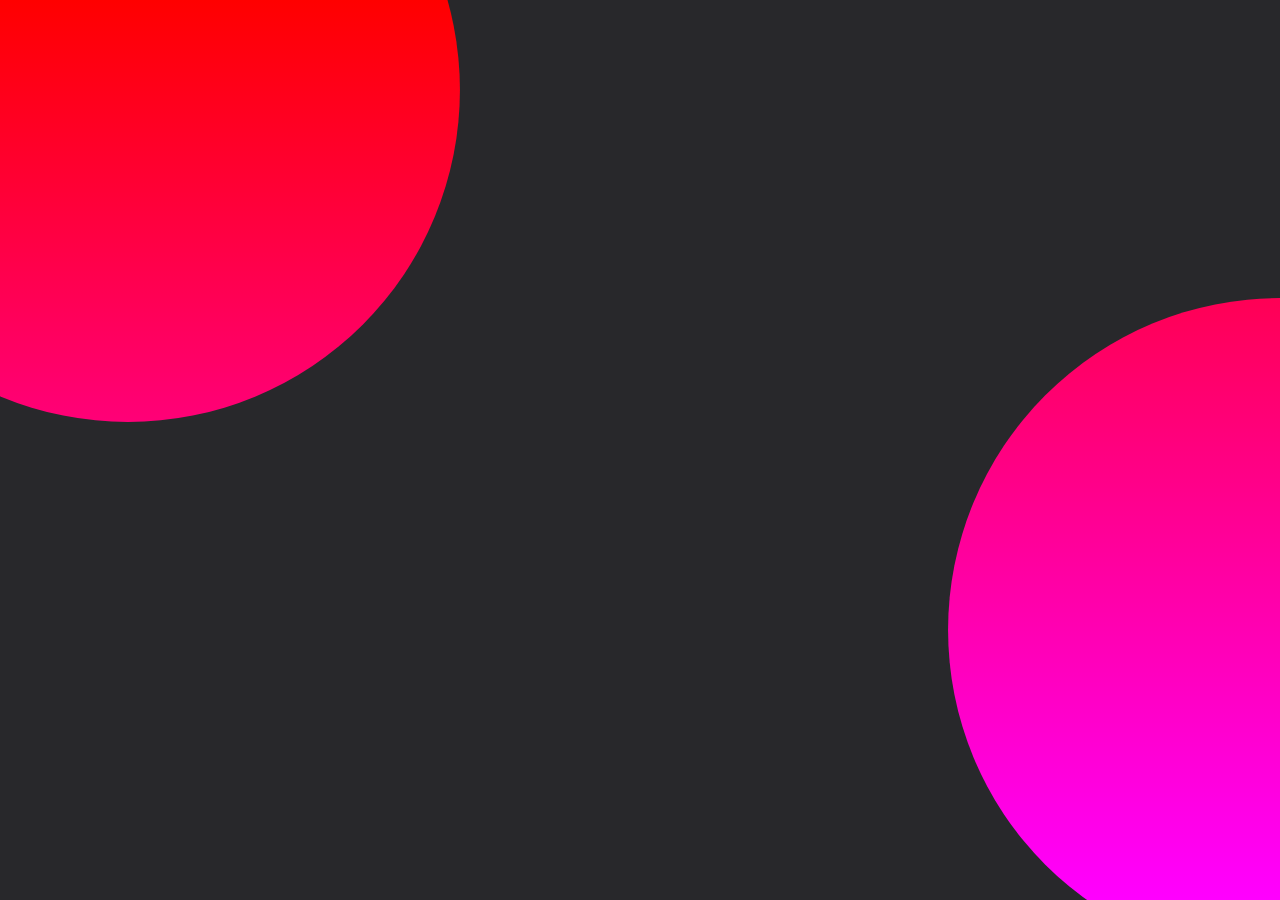
<file: googleLogIn.html>
<html lang="en">
  <head>
    <meta charset="utf-8">
    <meta name="viewport" content="width=device-width, initial-scale=1.0">
    <meta name="google-signin-scope" content="profile email">
    <meta name="google-signin-client_id" content="359081627020-bq6oelf06u1gjq9ugfnpeerehp52nekt.apps.googleusercontent.com">
    <link href="https://cdn.jsdelivr.net/npm/bootstrap@5.0.2/dist/css/bootstrap.min.css" rel="stylesheet" integrity="sha384-EVSTQN3/azprG1Anm3QDgpJLIm9Nao0Yz1ztcQTwFspd3yD65VohhpuuCOmLASjC" crossorigin="anonymous">
    <meta name="description" content="Sign In / Sign Up along with Social Media Integration">
    <meta name="author" content="Baruni Priya T S">
    <link rel="stylesheet" href="css/googleLogIn.css">
    <link rel="shortcut icon" href="img/TitleLogo.svg">
  </head>
  
  <body>
  
  <script src="https://apis.google.com/js/platform.js" async defer></script>
  <script src="https://cdn.jsdelivr.net/npm/bootstrap@5.0.2/dist/js/bootstrap.bundle.min.js" integrity="sha384-MrcW6ZMFYlzcLA8Nl+NtUVF0sA7MsXsP1UyJoMp4YLEuNSfAP+JcXn/tWtIaxVXM" crossorigin="anonymous"></script>
  <script src="https://ajax.googleapis.com/ajax/libs/jquery/3.5.1/jquery.min.js"></script>

  <section>
    <div class="container">
      <div class="g-signin2" data-onsuccess="onSignIn"></div>
    </div>
  </section>
  
    <div class="data" style="display: none;">
      <div class="container">
        <div class="card">
          <div class="content">
            <div class="imgBx">
                <img id="image" class="rounded-circle" width="100px" height="100px"/>
            </div>
          </div>
          <ul class="sci">
            <li style="--i:1">
              <p class="name">Name: <span id="name"></span></p>
              <p class="email">Email: <span id="email"></span></p>
              <input type="submit" value="Sign Out" class="btn solid" onclick="signOut();">
            </li>
          </ul>
        </div>
      </div>
    </div>

  </body>
  <script src="js/vanilla-tilt.js"></script>
  <script type="text/javascript">
    VanillaTilt.init(document.querySelector(".data"), {
      max: 25,
      speed: 400
    });
  </script>
  <script src="js/googleLogIn.js"></script>
</html>
</file>
<file: css/googleLogIn.css>
@import url('https://fonts.googleapis.com/css2?family=Quicksand:wght@300;400;500;600;700&display=swap');

* {
  margin: 0;
  padding: 0;
  box-sizing: border-box;
}

body {
  display: flex;
  justify-content: center;
  align-items: center;
  flex-wrap: wrap;
  background-color: #28282b;
  font-family: 'Quicksand', sans-serif;
}

.g-signin2 {
  width: auto;
  height: auto;
  color: #28282b !important;
}

section::before {
  content: '';
  position: absolute;
  top: 0;
  left: 0;
  width: 100%;
  height: 100%;
  background: linear-gradient(#f00, #f0f);
  clip-path: circle(30% at right 70%);
}

section::after {
  content: '';
  position: absolute;
  top: 0;
  left: 0;
  width: 100%;
  height: 100%;
  background: linear-gradient(#f00, #f0f);
  clip-path: circle(30% at 10% 10%);
}

.btn {
  width: 150px;
  background-color: #ff0066;
  border: none;
  outline: none;
  height: 49px;
  border-radius: 49px;
  color: #28282b;
  text-transform: uppercase;
  font-weight: 700;
  margin: 10px 0;
  cursor: pointer;
  transition: 0.5s;
  opacity: 0.7;
  font-size: 0.8rem;
}

.btn:hover {
  background-color: #ff0066;
  opacity: 1;
}

.container {
  position: relative;
  z-index: 1;
  display: flex;
  justify-content: center;
  align-items: center;
  max-width: 1200px;
  flex-wrap: wrap;
  /* margin: 50px 0; */
}
.container .card {
  position: relative;
  width: 300px;
  height: 350px;
  background-color: rgba(255, 255, 255, 0.1);
  box-shadow: 20px 20px 50px rgba(0, 0, 0, 0.5);
  border-radius: 15px;
  display: flex;
  justify-content: center;
  align-items: center;
  backdrop-filter: blur(5px);
  border-top: 1px solid rgba(255, 255, 255, 0.5);
  border-left: 1px solid rgba(255, 255, 255, 0.5);
  overflow: hidden;
}
.container .card .content {
  text-align: center;
  transition: 0.5s;
}
.container .card .content .imgBx {
  position: absolute;
  width: 130px;
  height: 130px;
  border-radius: 50%;
  overflow: hidden;
  top: 20;
  left: 85;
  border: 3px solid rgba(0, 0, 0, 0.25);
}
.container .card .content .imgBx img {
  position: absolute;
  top: 0;
  left: 0;
  width: 100%;
  height: 100%;
  object-fit: cover;
}

.container .card .sci {
  position: absolute;
  display: flex;
  padding: 0;
  margin: 0;
  padding-top: 140px;
}
.container .card .sci li {
  list-style: none;
  text-align: center;
}

p {
  color: #ff0066;
  font-weight: 900;
}

p span {
  font-weight: 400;
  color: #fff;
}
</file>
